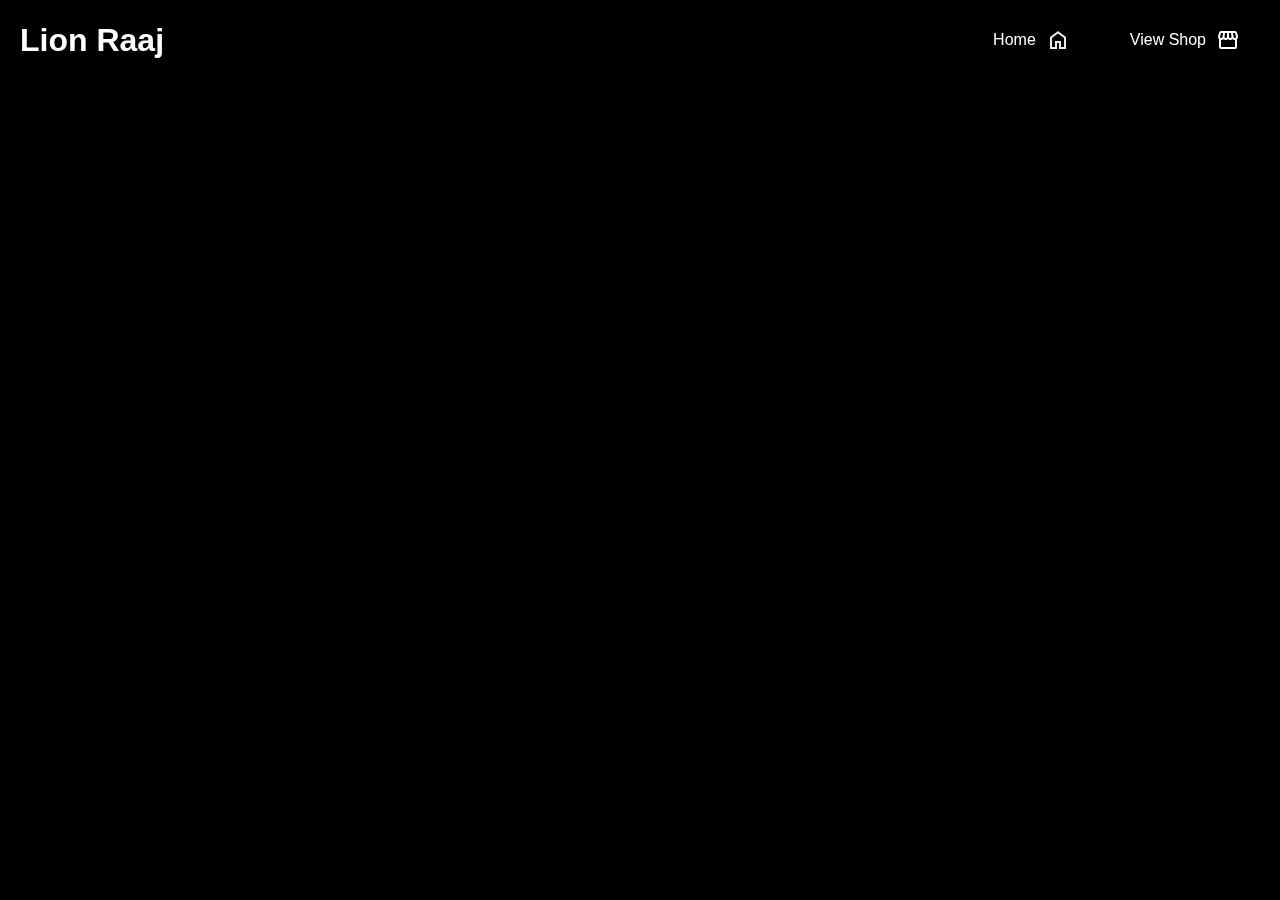
<file: contact.html>
<!DOCTYPE html>
<html lang="en">
  <head>
    <meta charset="UTF-8" />
    <meta name="viewport" content="width=device-width, initial-scale=1.0" />
    <meta
      name="description"
      content="Contact us for more information or inquiries about our products."
    />
    <title>Lion Raaj - Contact</title>
    <link rel="stylesheet" href="/css/general.css" />
    <link rel="stylesheet" href="/css/contact.css" />
  </head>
  <body>
    <header class="main-header">
      <a class="logo" href="index.html"><h1>Lion Raaj</h1></a>
      <nav aria-label="Main navigation">
        <ul>
          <li>
            <a href="index.html"
              >Home <img src="/data/icons/home.png" alt="" /></a
            >
          </li>
          <li>
            <a href="catalog.html"
              >View Shop <img src="/data/icons/store.png" alt=""
            /></a>
          </li>
        </ul>
      </nav>
    </header>

    <div class="main">
      <main>
        <p>You can contact us through the following:</p>

        <section class="contact-info">
          <h3>Email</h3>
          <p><a href="mailto:example@hello.com">example@hello.com</a></p>

          <h3>Phone</h3>
          <p><a href="tel:+1234567890">+123 456 7890</a></p>

          <h3>Address</h3>
          <p>
            123 Business St.<br />
            City, Country<br />
            ZIP Code
          </p>
        </section>
        <footer class="main-footer"></footer>
      <p>&copy; 2024 Brand Name. All rights reserved.</p>
    </footer>
      </main>

    </div>
  </body>
</html>
</file>
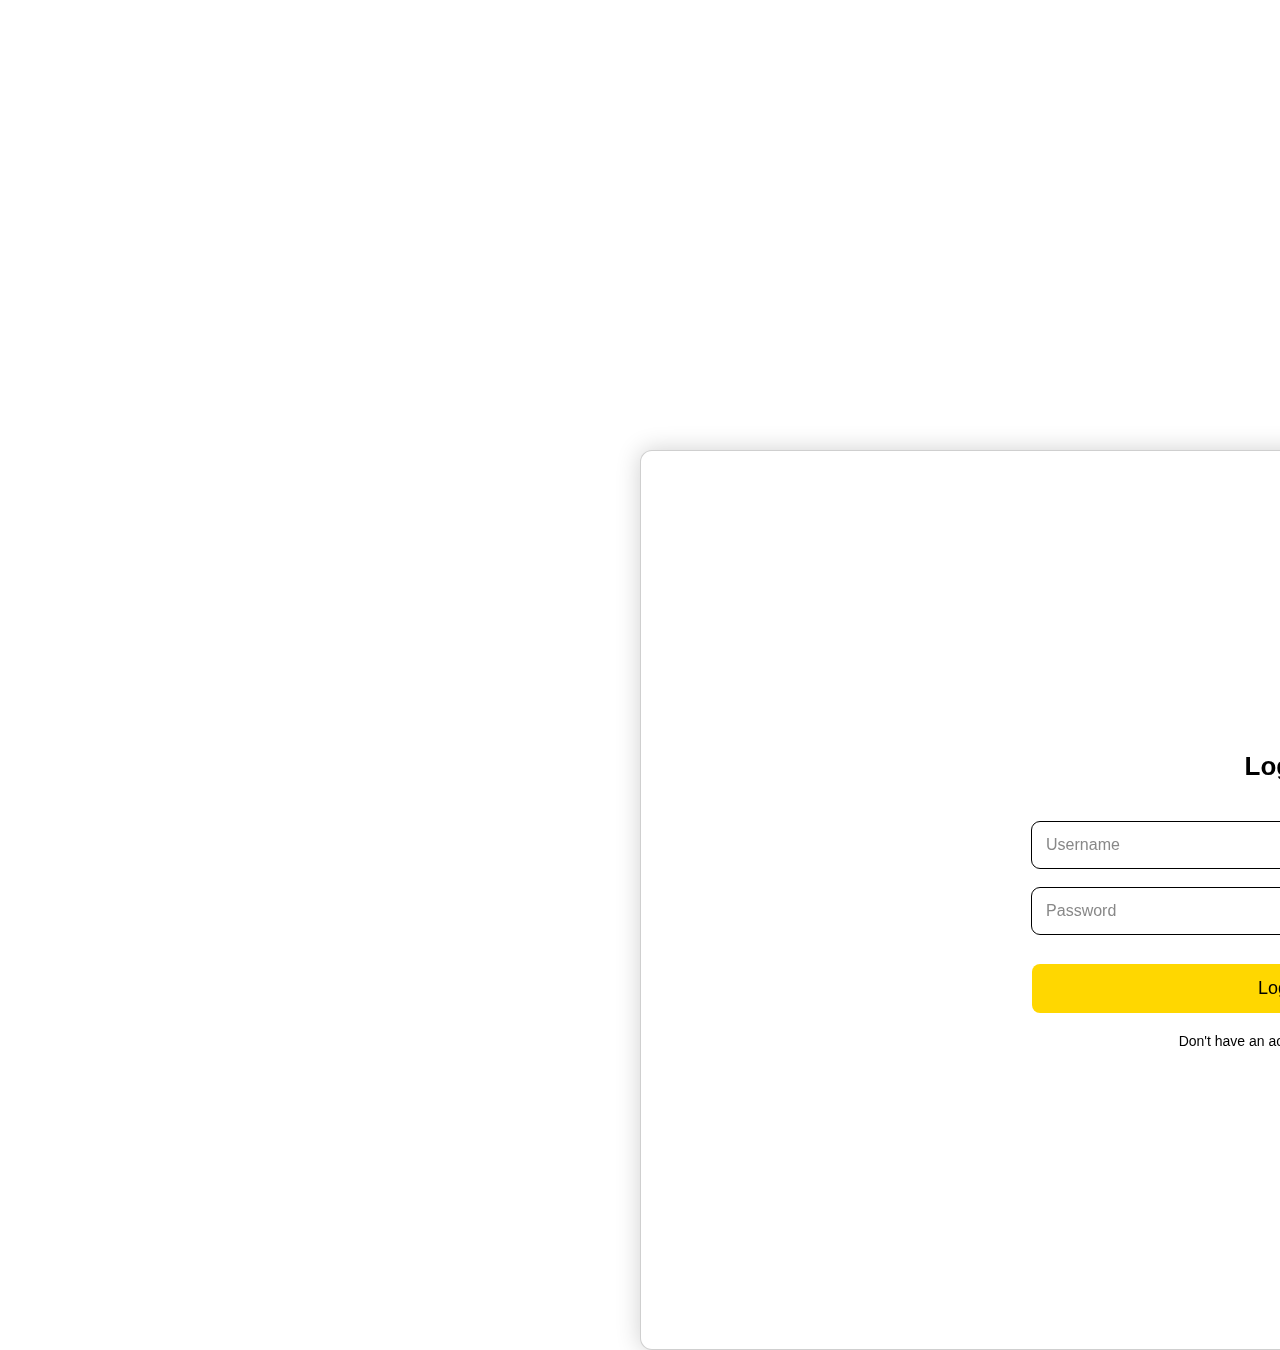
<file: login.html>
<!DOCTYPE html>
<html lang="en">
  <head>
    <meta charset="UTF-8" />
    <meta name="viewport" content="width=device-width, initial-scale=1.0" />
    <title>Lion Raaj - Login/Register</title>
    <link rel="stylesheet" href="css/general.css" />
    <link rel="stylesheet" href="login/login.css" />
  </head>
  <body>
    <div id="header-placeholder"></div>

    <div class="container">
      <div class="login-card">
        <div class="card-face front">
          <h2>Login</h2>
          <form onsubmit="validateLoginForm(event)">
            <input type="text" placeholder="Username" required />
            <input type="password" placeholder="Password" required />
            <button type="submit">Login</button>
          </form>
          <div class="switch-form">
            <p>
              Don't have an account?
              <a href="javascript:void(0)" onclick="flipCard()">Register</a>
            </p>
          </div>
        </div>

        <div class="card-face back">
          <h2>Register</h2>
          <form onsubmit="validateRegisterForm(event)">
            <input type="text" placeholder="Username" required />
            <input type="email" placeholder="Email" required />
            <input
              id="password"
              type="password"
              placeholder="Password"
              required
            />
            <button type="submit">Register</button>
          </form>
          <div class="switch-form">
            <p>
              Already have an account?
              <a href="javascript:void(0)" onclick="flipCard()">Login</a>
            </p>
          </div>
        </div>
      </div>
    </div>

    <script src="js/main.js"></script>
    <script src="login/login.js"></script>
    <script src="login/index.js"></script>
  </body>
</html>
</file>
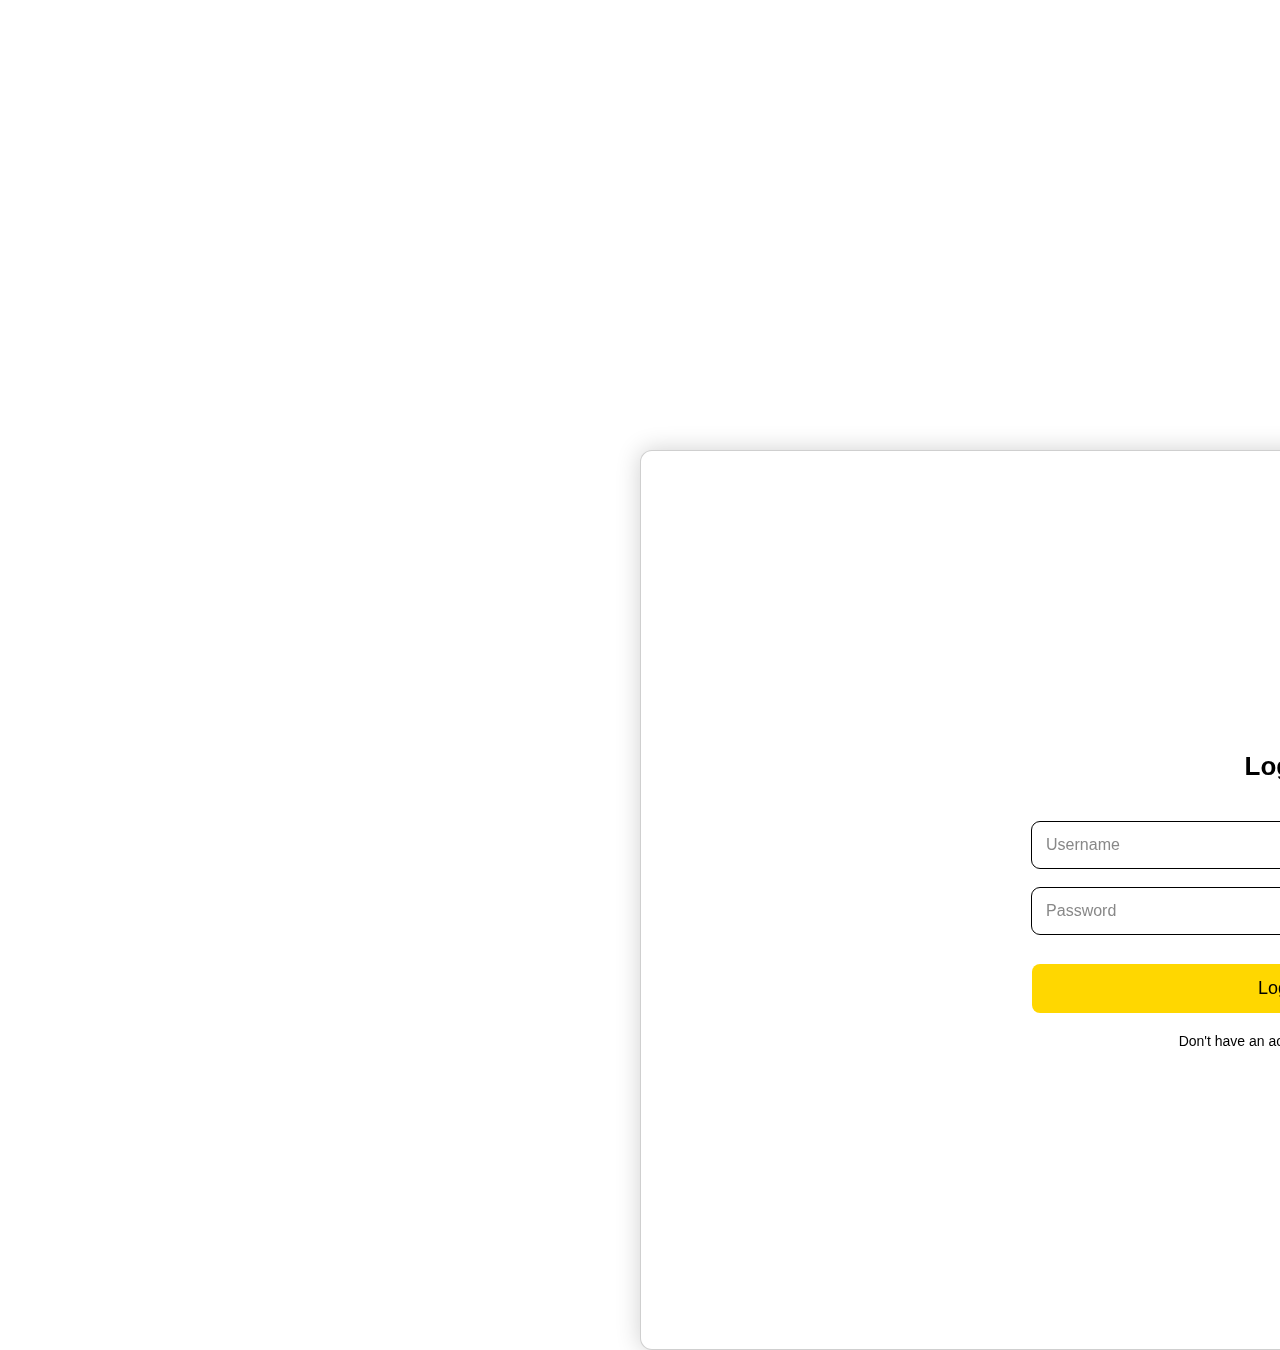
<file: login/login.html>
<!DOCTYPE html>
<html lang="en">
  <head>
    <meta charset="UTF-8" />
    <meta name="viewport" content="width=device-width, initial-scale=1.0" />
    <title>Lion Raaj - Login/Register</title>
    <link rel="stylesheet" href="../css/general.css" />
    <link rel="stylesheet" href="login.css" />
  </head>
  <body>
    <div id="header-placeholder"></div>

    <div class="container">
      <div class="login-card">
        <div class="card-face front">
          <h2>Login</h2>
          <form onsubmit="validateLoginForm(event)">
            <input type="text" placeholder="Username" required />
            <input type="password" placeholder="Password" required />
            <button type="submit">Login</button>
          </form>
          <div class="switch-form">
            <p>
              Don't have an account?
              <a href="javascript:void(0)" onclick="flipCard()">Register</a>
            </p>
          </div>
        </div>

        <div class="card-face back">
          <h2>Register</h2>
          <form onsubmit="validateRegisterForm(event)">
            <input type="text" placeholder="Username" required />
            <input type="email" placeholder="Email" required />
            <input
              id="password"
              type="password"
              placeholder="Password"
              required
            />
            <button type="submit">Register</button>
          </form>
          <div class="switch-form">
            <p>
              Already have an account?
              <a href="javascript:void(0)" onclick="flipCard()">Login</a>
            </p>
          </div>
        </div>
      </div>
    </div>
    <script src="../js/main.js"></script>
    <script src="login.js"></script>
  </body>
</html>
</file>
<file: css/general.css>
:root {
  --primary-color: #fff;
  --secondary-color: #000;
  --accent-color: #ffd700;
}

* {
  margin: 0;
  padding: 0;
  box-sizing: border-box;
  font-family: Poppins, sans-serif;
}

body {
  background-color: var(--primary-color);
  color: var(--secondary-color);
  transition: background-color 0.3s ease, color 0.3s ease;
}

/* =============================================================================================== */
/* Main Header Styles */
.main-header {
  display: flex;
  align-items: center;
  justify-content: space-between;
  padding: 0 20px;
  height: 80px;
  width: 100%;
  background-color: rgba(0, 0, 0, 0.3);
  position: fixed;
  top: 0;
  backdrop-filter: blur(10px);
  z-index: 1000;
  transition: background-color 0.3s ease, backdrop-filter 0.3s ease;
}

.main-header .logo {
  color: var(--primary-color);
  text-decoration: none;
  transition: color 0.3s ease;
}

nav ul {
  display: flex;
  gap: 20px;
  list-style-type: none;
  align-items: center;
  margin: 0;
  transition: gap 0.3s ease;
}

li {
  padding: 5px;
  border-radius: 50px;
  list-style: none;
  transition: background-color 0.3s ease, padding 0.3s ease;
}

li a {
  text-decoration: none;
  padding: 5px 15px;
  display: flex;
  align-items: center;
  color: var(--primary-color);
  border-radius: 50px;
  transition: color 0.3s ease, padding 0.3s ease;
}

li a img {
  margin-left: 10px;
  height: 24px;
  transition: filter 0.3s ease;
}

li:hover {
  background-color: var(--accent-color);
  box-shadow: 0 10px 10px #ffd90030;
}

li:active {
  outline: 2px solid black;
}

li:hover a {
  color: var(--secondary-color);
}

li:hover a img {
  filter: brightness(0) invert(0);
}

.menu {
  position: fixed;
  right: 0;
  top: 0;
  background-color: #00000030;
  height: 100%;
  z-index: 1000;
  width: 80vw;
}

.menu nav {
  display: flex;
  align-items: center;
  justify-content: center;
}

/* =============================================================================================== */

.main-footer {
  width: 100%;
  transition: background-color 0.3s ease, color 0.3s ease;
}

.main-footer p {
  text-align: center;
  color: var(--secondary-color);
  transition: color 0.3s ease;
}

/* =============================================================================================== */

::-webkit-scrollbar {
  background-color: var(--primary-color);
  width: 20px;
  transition: background-color 0.3s ease, width 0.3s ease;
}

::-webkit-scrollbar-thumb {
  background-color: var(--accent-color);
  border-radius: 100px;
  cursor: pointer;
  transition: background-color 0.3s ease, border-radius 0.3s ease;
}

/* =============================================================================================== */

::selection {
  background-color: var(--accent-color);
  color: var(--secondary-color);
  transition: background-color 0.3s ease, color 0.3s ease;
}

/* =============================================================================================== */
</file>
<file: css/contact.css>
main {
  background-color: #000;
  width: 100%;
  height: 100vh;
  color: #fff;
  display: flex;
  flex-direction: column;
  justify-content: center;
  align-items: center;
  text-align: center;
  font-size: 1.5rem;
}

h3 {
  margin-top: 20px;
  font-size: 1.5em;
  opacity: 0;
  animation: pop 1s 2s ease forwards;
}

address {
  margin: 10px 0;
  opacity: 0;
  animation: pop 1s 3s ease forwards;
}

p {
  margin: 10px 0;
  opacity: 0;
  animation: pop 1s 1s ease forwards;
}

main a {
  color: #1e90ff; /* Bright color for links */
  text-decoration: none;
  opacity: 0;
  animation: pop 1s 3s ease forwards;
}

main a:hover {
  text-shadow: 0 0 16px currentColor;
  text-decoration: overline;
}

@keyframes pop {
  0% {
    transform: translate(-20px);
    opacity: 0;
  }

  100% {
    transform: translate(0);
    opacity: 1;
  }
}
</file>
<file: login/login.css>
.container {
  display: flex;
  align-items: center;
  justify-content: center;
  height: 100vh;
}

.card {
  width: 400px;
  height: 450px;
  position: relative;
  transform-style: preserve-3d;
  transition: transform 0.8s ease-in-out, box-shadow 0.3s ease;
}

.card-face {
  position: absolute;
  width: 100%;
  height: 100%;
  backface-visibility: hidden;
  background-color: var(--primary-color);
  border-radius: 12px;
  box-shadow: 0 0 25px #00000030;
  border: 1px solid #00000030;
  display: flex;
  flex-direction: column;
  justify-content: center;
  align-items: center;
  text-align: center;
  transition: background-color 0.3s ease, box-shadow 0.3s ease;
}

h2 {
  margin-bottom: 30px;
  font-size: 26px;
  color: var(--secondary-color);
  transition: color 0.3s ease;
}

input[type="text"],
input[type="password"],
input[type="email"] {
  width: 90%;
  padding: 14px;
  margin: 10px 0;
  border-radius: 8px;
  border: none;
  outline: 1px solid #000;
  background-color: var(--primary-color);
  color: var(--secondary-color);
  font-size: 16px;
  transition: background-color 0.3s ease, outline 0.3s ease, color 0.3s ease;
}

input:focus {
  outline: 1px solid var(--accent-color);
}

input::placeholder {
  color: #888;
  transition: color 0.3s ease;
}

button {
  width: 90%;
  padding: 14px;
  border: none;
  border-radius: 8px;
  background-color: var(--accent-color);
  color: var(--secondary-color);
  cursor: pointer;
  font-size: 18px;
  margin-top: 20px;
  transition: background-color 0.3s ease, transform 0.3s ease;
}

button:hover {
  background-color: #ceaf00; /* Slightly darker shade of the accent color */
}

button:active {
  outline: 2px solid #000;
}

.switch-form {
  margin-top: 20px;
}

.switch-form p {
  font-size: 14px;
  color: var(--secondary-color);
}

.switch-form a {
  color: var(--accent-color);
  text-decoration: none;
  transition: color 0.3s ease;
}

.switch-form a:hover {
  text-decoration: underline;
  color: #d4a600; /* Slightly darker shade of the accent color */
}

.front {
  z-index: 2;
}

.back {
  transform: rotateY(180deg);
}

.flipped {
  transform: rotateY(180deg);
}
</file>
